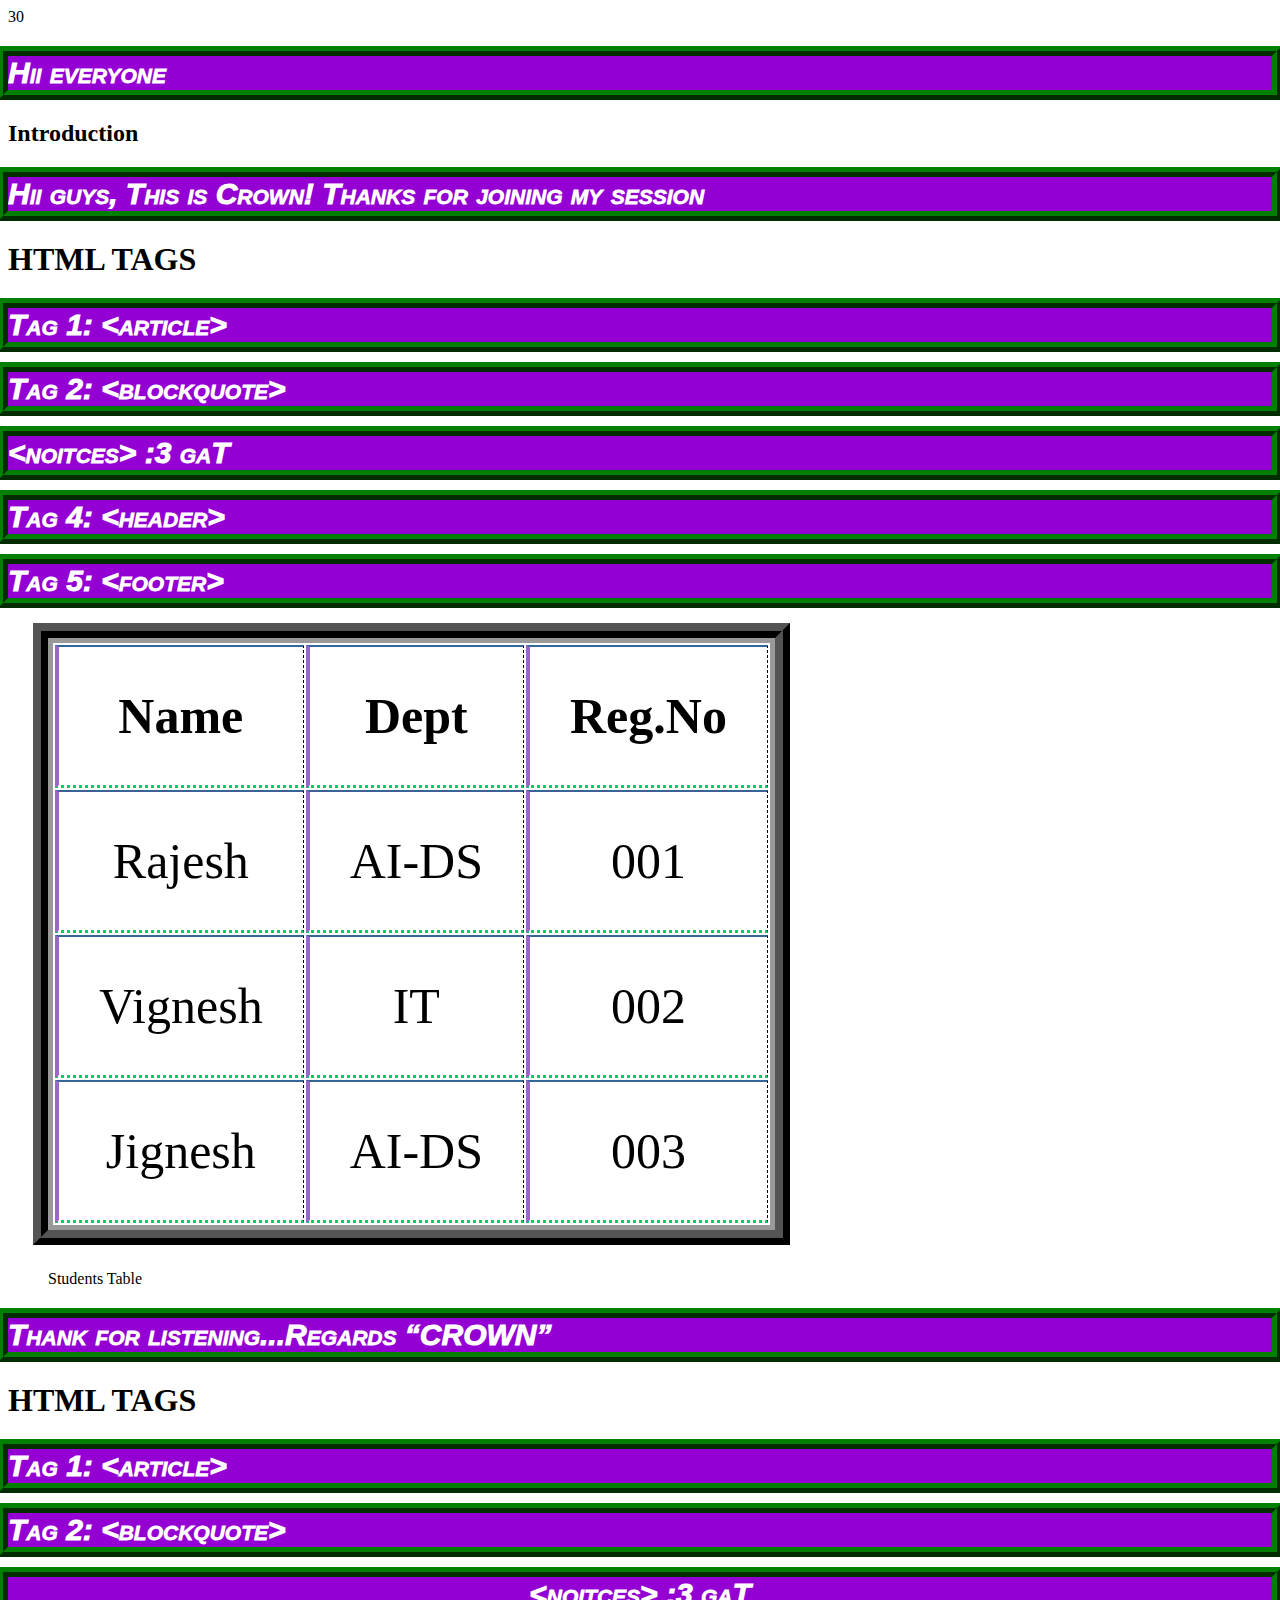
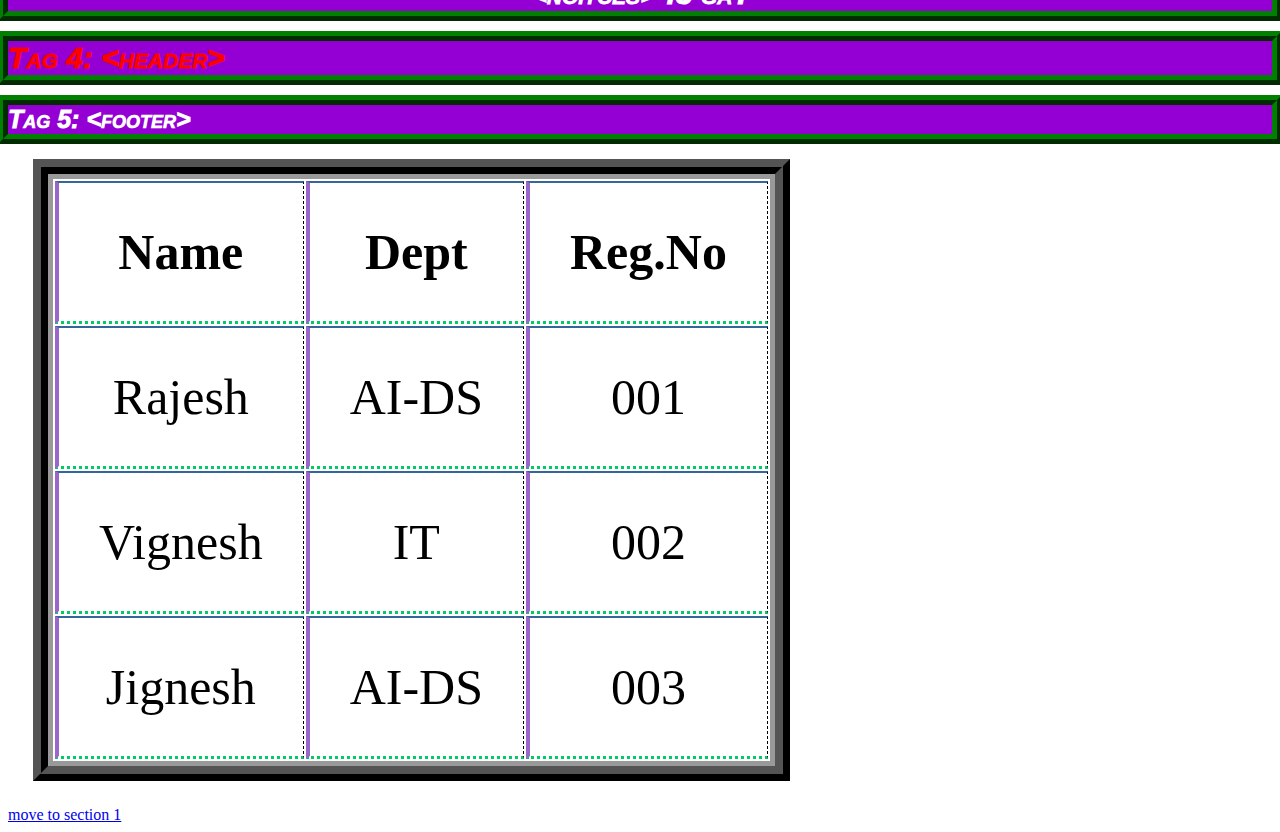
<file: demo.html>
<!DOCTYPE html>
<html>
<head><style> 
p{font-size:30px;
font-style: oblique;
 font-variant: small-caps;
 background-color:DarkViolet;
 color:white;
 font-weight: 1000;
text-decoration: overline;  }
 </style>
 <link rel=stylesheet href="democss.css">
 
 <script src = "demojs.js"></script>

 
 
 
 
 
 
<body>
<p>Hii everyone</p>
<section><h2>Introduction</h2>
<p id = "new">Hii guys, This is Crown! Thanks for joining my session</p></section>

<section><h1>HTML TAGS</h1>
<p><strong>Tag 1: &lt;article&gt;</strong></p>
<p><em>Tag 2: &lt;blockquote&gt;</em></p>
<p> <bdo dir = "rtl">Tag 3: &lt;section&gt;</bdo></p>
<p>Tag 4: &lt;header&gt;</p>
<p>Tag 5: &lt;footer&gt;</p>

<table>
<tr><th>Name</th><th>Dept</th><th>Reg.No</th></tr>

<tr><td>Rajesh</td><td>AI-DS</td><td>001</td></tr>

<tr><td>Vignesh</td><td>IT</td><td>002</td></tr>

<tr><td>Jignesh</td><td>AI-DS</td><td>003</td></tr></table>

<blockquote> Students Table</blockquote>

<p>Thank for listening...Regards <q>CROWN</q></p>
<section><h1>HTML TAGS</h1>
<p><strong>Tag 1: &lt;article&gt;</strong></p>
<p><em>Tag 2: &lt;blockquote&gt;</em></p>
<p style = "text-align:center;"> <bdo dir = "rtl">Tag 3: &lt;section&gt;</bdo></p>
<p style = "color:red;">Tag 4: &lt;header&gt;</p>
<p style = "font-size:25px;">Tag 5: &lt;footer&gt;</p>

<table>
<tr><th>Name</th><th>Dept</th><th>Reg.No</th></tr>

<tr><td>Rajesh</td><td>AI-DS</td><td>001</td></tr>

<tr><td>Vignesh</td><td>IT</td><td>002</td></tr>

<tr><td>Jignesh</td><td>AI-DS</td><td>003</td></tr></table>

<a href = "#new">move to section 1</a>
</body>
</html>
</file>
<file: democss.css>
table{
margin: 40px; 
font-size:50px;
text-align:center;
border: 5px solid #999; 
outline: 15px ridge black;
}

td,th{border-top: 2px solid #336699;    border-right: 1px dashed black;    border-bottom: 3px dotted #00cc66;    border-left: 4px solid #9966cc; vertical-align: top; padding: 40px; }

p {outline: 10px ridge green; vertical-align: middle;font-family:'verdana',sans-serif; }
</file>
